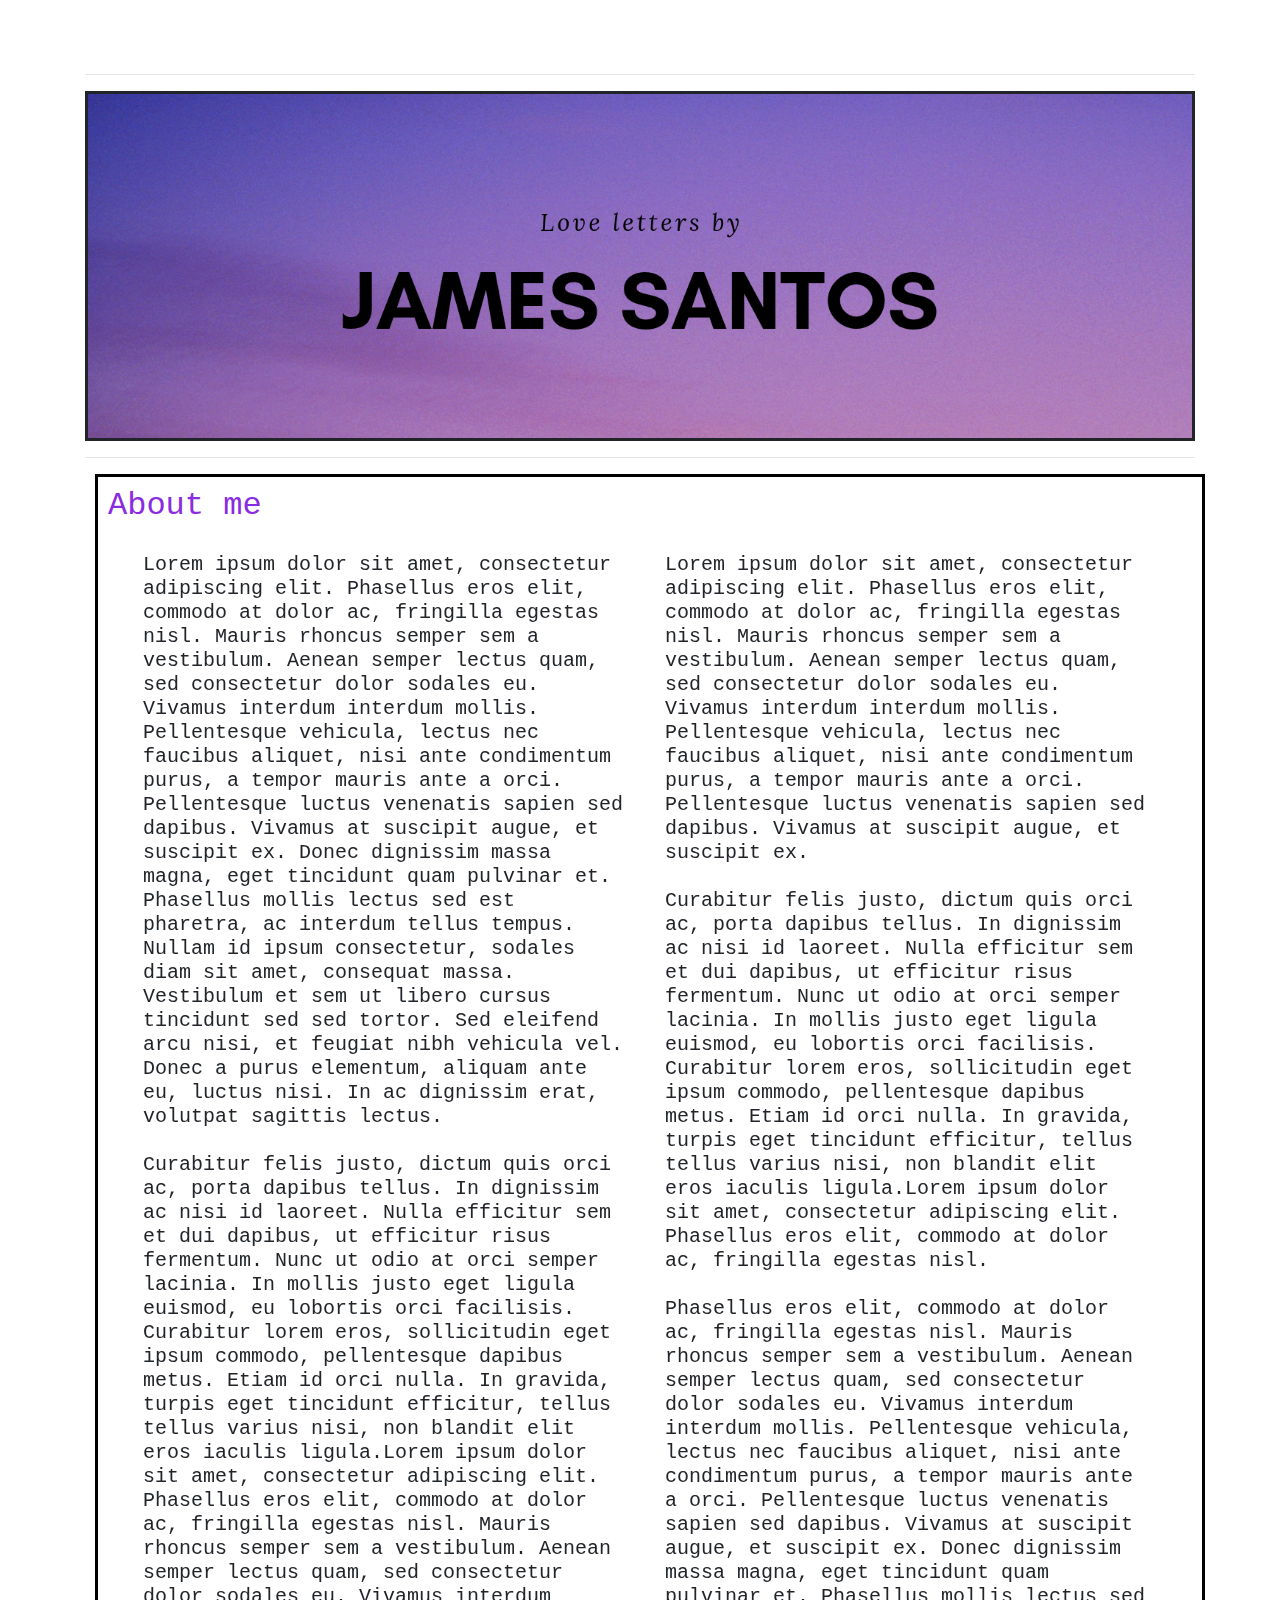
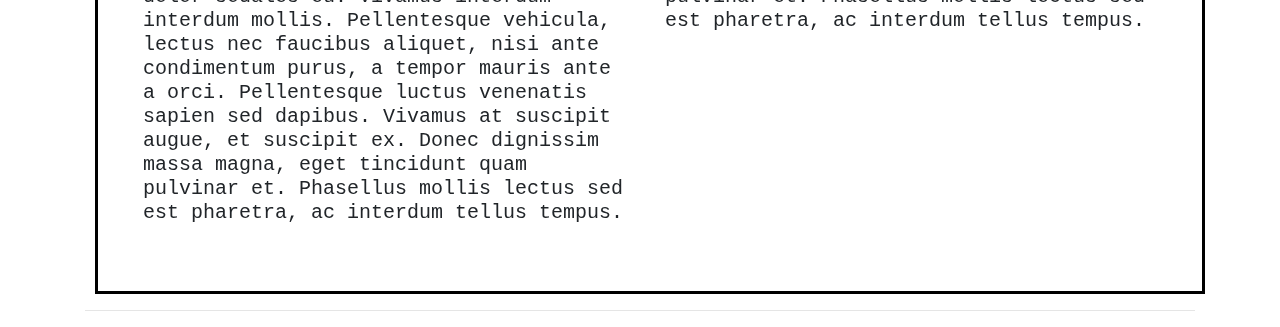
<file: index.html>
<html>

<head>
    <title> James Santos </title>
    <link rel="stylesheet" href="https://maxcdn.bootstrapcdn.com/bootstrap/4.0.0/css/bootstrap.min.css" integrity="sha384-Gn5384xqQ1aoWXA+058RXPxPg6fy4IWvTNh0E263XmFcJlSAwiGgFAW/dAiS6JXm" crossorigin="anonymous">
    
    <link rel="stylesheet" href="style.css">
</head>
<body>
    <div class="row" id = "navbar">
            <div class="col" id= "me">
                <a href="index.html">
                About Me
                </a>
            </div>
            <div class="col" id="fam">
                <a href="family.html">
                Letter to my Family
                </a>
            </div>
            <div class="col" id="friend">
                <a href="friends.html">
                Letter to my friends
                </a>
            </div>            
        </div>
    <div class="container">
        <hr>
        <div class="row" id="Header">
        </div>
        <hr>
        <div class="container" id = "body">
            <div class="row"  id = "toptitle">
                <h2> About me </h2>
            </div>
            <div class="row" id = "Message">
                <div class="col" id = "aboutme1">
                    <h5> Lorem ipsum dolor sit amet, consectetur adipiscing elit. Phasellus eros elit, commodo at dolor ac, fringilla egestas nisl. Mauris rhoncus semper sem a vestibulum. Aenean semper lectus quam, sed consectetur dolor sodales eu. Vivamus interdum interdum mollis. Pellentesque vehicula, lectus nec faucibus aliquet, nisi ante condimentum purus, a tempor mauris ante a orci. Pellentesque luctus venenatis sapien sed dapibus. Vivamus at suscipit augue, et suscipit ex. Donec dignissim massa magna, eget tincidunt quam pulvinar et. Phasellus mollis lectus sed est pharetra, ac interdum tellus tempus. Nullam id ipsum consectetur, sodales diam sit amet, consequat massa. Vestibulum et sem ut libero cursus tincidunt sed sed tortor. Sed eleifend arcu nisi, et feugiat nibh vehicula vel. Donec a purus elementum, aliquam ante eu, luctus nisi. In ac dignissim erat, volutpat sagittis lectus. <br> <br>

                    Curabitur felis justo, dictum quis orci ac, porta dapibus tellus. In dignissim ac nisi id laoreet. Nulla efficitur sem et dui dapibus, ut efficitur risus fermentum. Nunc ut odio at orci semper lacinia. In mollis justo eget ligula euismod, eu lobortis orci facilisis. Curabitur lorem eros, sollicitudin eget ipsum commodo, pellentesque dapibus metus. Etiam id orci nulla. In gravida, turpis eget tincidunt efficitur, tellus tellus varius nisi, non blandit elit eros iaculis ligula.Lorem ipsum dolor sit amet, consectetur adipiscing elit. Phasellus eros elit, commodo at dolor ac, fringilla egestas nisl. Mauris rhoncus semper sem a vestibulum. Aenean semper lectus quam, sed consectetur dolor sodales eu. Vivamus interdum interdum mollis. Pellentesque vehicula, lectus nec faucibus aliquet, nisi ante condimentum purus, a tempor mauris ante a orci. Pellentesque luctus venenatis sapien sed dapibus. Vivamus at suscipit augue, et suscipit ex. Donec dignissim massa magna, eget tincidunt quam pulvinar et. Phasellus mollis lectus sed est pharetra, ac interdum tellus tempus. </h5>
                </div>
                <div class="col" id = "aboutme">
                    <h5> Lorem ipsum dolor sit amet, consectetur adipiscing elit. Phasellus eros elit, commodo at dolor ac, fringilla egestas nisl. Mauris rhoncus semper sem a vestibulum. Aenean semper lectus quam, sed consectetur dolor sodales eu. Vivamus interdum interdum mollis. Pellentesque vehicula, lectus nec faucibus aliquet, nisi ante condimentum purus, a tempor mauris ante a orci. Pellentesque luctus venenatis sapien sed dapibus. Vivamus at suscipit augue, et suscipit ex.<br> <br>
                        
                    Curabitur felis justo, dictum quis orci ac, porta dapibus tellus. In dignissim ac nisi id laoreet. Nulla efficitur sem et dui dapibus, ut efficitur risus fermentum. Nunc ut odio at orci semper lacinia. In mollis justo eget ligula euismod, eu lobortis orci facilisis. Curabitur lorem eros, sollicitudin eget ipsum commodo, pellentesque dapibus metus. Etiam id orci nulla. In gravida, turpis eget tincidunt efficitur, tellus tellus varius nisi, non blandit elit eros iaculis ligula.Lorem ipsum dolor sit amet, consectetur adipiscing elit. Phasellus eros elit, commodo at dolor ac, fringilla egestas nisl. <br> <br>
                        
                    
                    Phasellus eros elit, commodo at dolor ac, fringilla egestas nisl. Mauris rhoncus semper sem a vestibulum. Aenean semper lectus quam, sed consectetur dolor sodales eu. Vivamus interdum interdum mollis. Pellentesque vehicula, lectus nec faucibus aliquet, nisi ante condimentum purus, a tempor mauris ante a orci. Pellentesque luctus venenatis sapien sed dapibus. Vivamus at suscipit augue, et suscipit ex. Donec dignissim massa magna, eget tincidunt quam pulvinar et. Phasellus mollis lectus sed est pharetra, ac interdum tellus tempus. <br> <br>
                    </h5>
                    
                </div>
            </div>
            <div class="row" id = "by">
                <div class="col-8">
                </div>
                <div class="col">
                <h3> </h3>
                </div>
            </div>
        </div>
        
        <hr>
    </div>

</body>
<html>
</file>
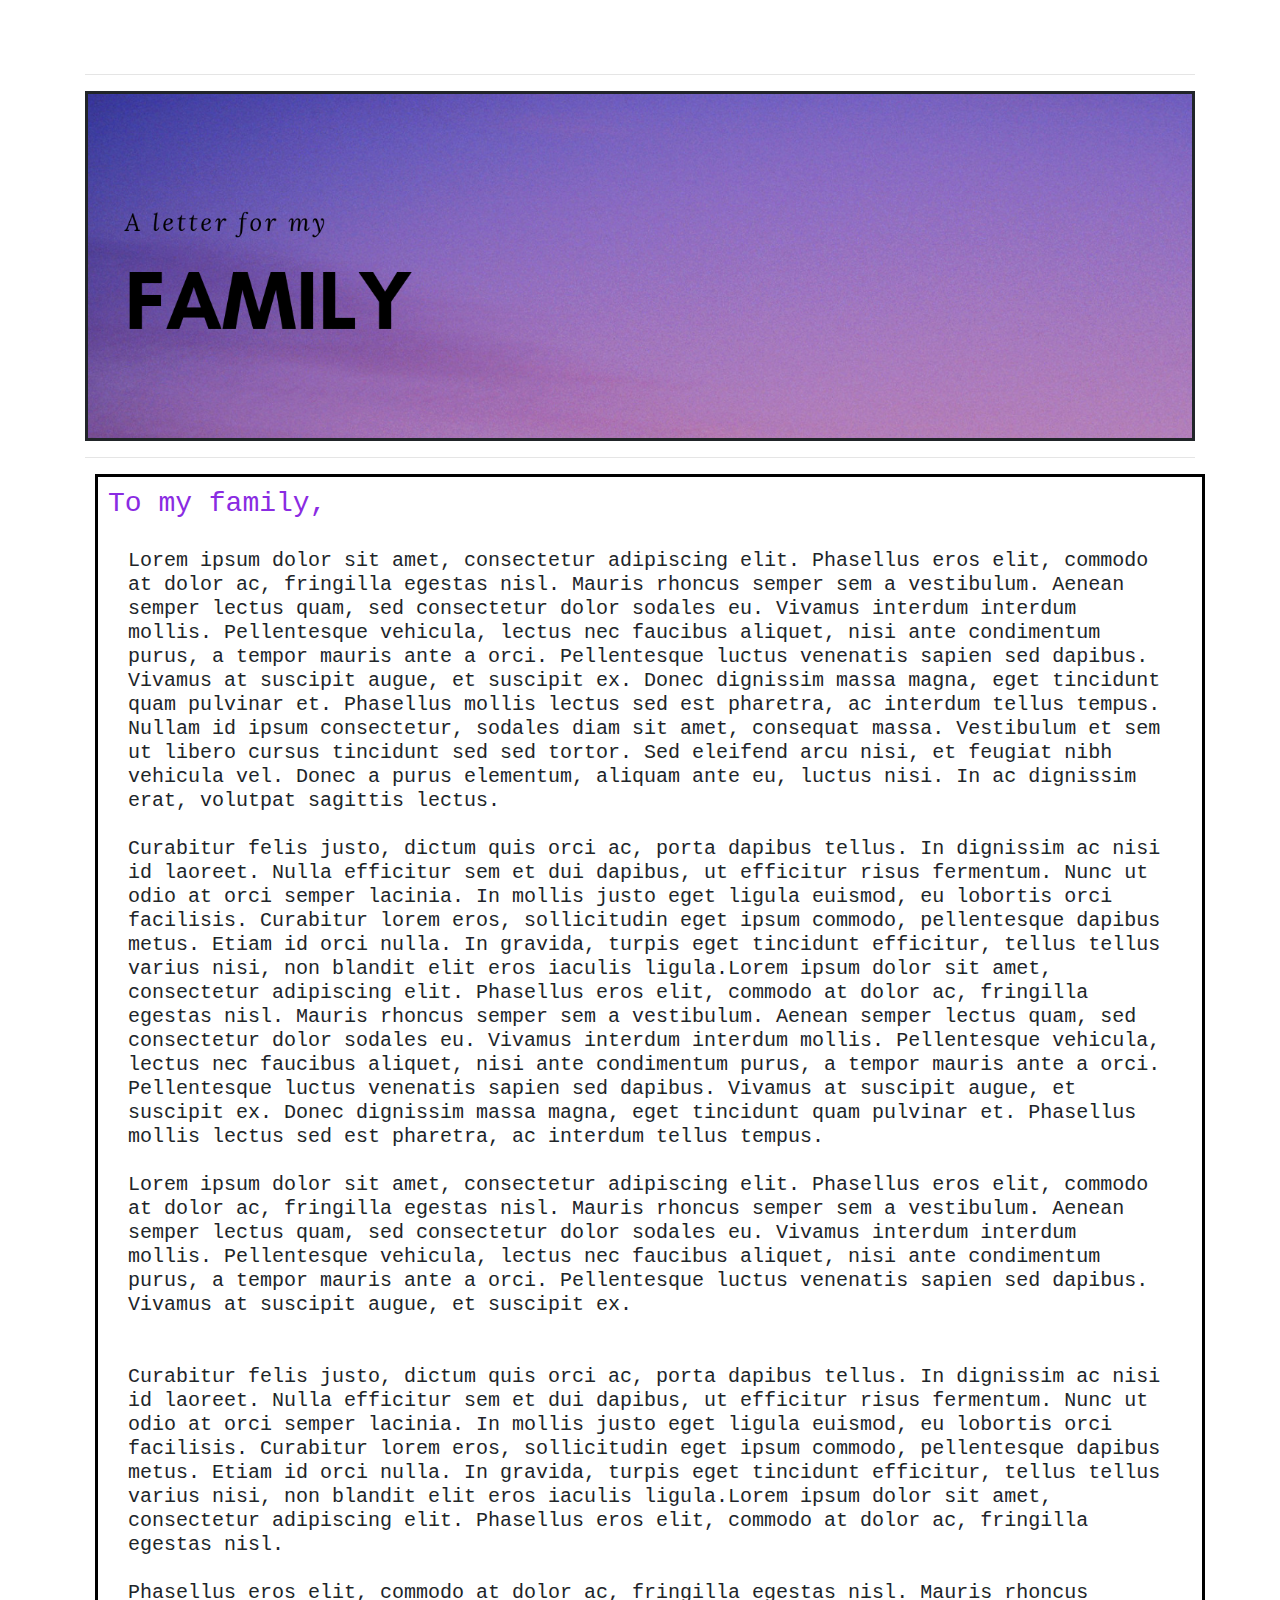
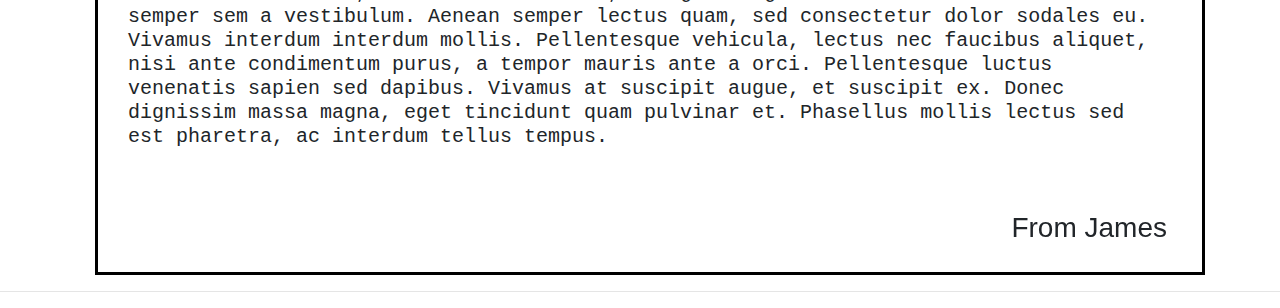
<file: family.html>
<html>

<head>
    <title> James Santos </title>
    <link rel="stylesheet" href="https://maxcdn.bootstrapcdn.com/bootstrap/4.0.0/css/bootstrap.min.css" integrity="sha384-Gn5384xqQ1aoWXA+058RXPxPg6fy4IWvTNh0E263XmFcJlSAwiGgFAW/dAiS6JXm" crossorigin="anonymous">
    
    <link rel="stylesheet" href="style.css">
</head>
<body>
    <div class="row" id = "navbar">
            <div class="col" id= "me">
                <a href="index.html">
                About Me
                </a>
            </div>
            <div class="col" id="fam">
                <a href="family.html">
                Letter to my Family
                </a>
            </div>
            <div class="col" id="friend">
                <a href="friends.html">
                Letter to my friends
                </a>
            </div>            
        </div>
    <div class="container">
        <hr>
        <div class="row" id="Header1">
        </div>
        <hr>
        <div class="container" id = "body">
            <div class="row"  id = "toptitle2">
                <h3> To my family, </h3>
            </div>
            <div class="row" id = "Message">
                <h5> Lorem ipsum dolor sit amet, consectetur adipiscing elit. Phasellus eros elit, commodo at dolor ac, fringilla egestas nisl. Mauris rhoncus semper sem a vestibulum. Aenean semper lectus quam, sed consectetur dolor sodales eu. Vivamus interdum interdum mollis. Pellentesque vehicula, lectus nec faucibus aliquet, nisi ante condimentum purus, a tempor mauris ante a orci. Pellentesque luctus venenatis sapien sed dapibus. Vivamus at suscipit augue, et suscipit ex. Donec dignissim massa magna, eget tincidunt quam pulvinar et. Phasellus mollis lectus sed est pharetra, ac interdum tellus tempus. Nullam id ipsum consectetur, sodales diam sit amet, consequat massa. Vestibulum et sem ut libero cursus tincidunt sed sed tortor. Sed eleifend arcu nisi, et feugiat nibh vehicula vel. Donec a purus elementum, aliquam ante eu, luctus nisi. In ac dignissim erat, volutpat sagittis lectus. <br> <br>

                    Curabitur felis justo, dictum quis orci ac, porta dapibus tellus. In dignissim ac nisi id laoreet. Nulla efficitur sem et dui dapibus, ut efficitur risus fermentum. Nunc ut odio at orci semper lacinia. In mollis justo eget ligula euismod, eu lobortis orci facilisis. Curabitur lorem eros, sollicitudin eget ipsum commodo, pellentesque dapibus metus. Etiam id orci nulla. In gravida, turpis eget tincidunt efficitur, tellus tellus varius nisi, non blandit elit eros iaculis ligula.Lorem ipsum dolor sit amet, consectetur adipiscing elit. Phasellus eros elit, commodo at dolor ac, fringilla egestas nisl. Mauris rhoncus semper sem a vestibulum. Aenean semper lectus quam, sed consectetur dolor sodales eu. Vivamus interdum interdum mollis. Pellentesque vehicula, lectus nec faucibus aliquet, nisi ante condimentum purus, a tempor mauris ante a orci. Pellentesque luctus venenatis sapien sed dapibus. Vivamus at suscipit augue, et suscipit ex. Donec dignissim massa magna, eget tincidunt quam pulvinar et. Phasellus mollis lectus sed est pharetra, ac interdum tellus tempus. <br> <br>
                        
                    Lorem ipsum dolor sit amet, consectetur adipiscing elit. Phasellus eros elit, commodo at dolor ac, fringilla egestas nisl. Mauris rhoncus semper sem a vestibulum. Aenean semper lectus quam, sed consectetur dolor sodales eu. Vivamus interdum interdum mollis. Pellentesque vehicula, lectus nec faucibus aliquet, nisi ante condimentum purus, a tempor mauris ante a orci. Pellentesque luctus venenatis sapien sed dapibus. Vivamus at suscipit augue, et suscipit ex.<br> <br><br>
                        
                    Curabitur felis justo, dictum quis orci ac, porta dapibus tellus. In dignissim ac nisi id laoreet. Nulla efficitur sem et dui dapibus, ut efficitur risus fermentum. Nunc ut odio at orci semper lacinia. In mollis justo eget ligula euismod, eu lobortis orci facilisis. Curabitur lorem eros, sollicitudin eget ipsum commodo, pellentesque dapibus metus. Etiam id orci nulla. In gravida, turpis eget tincidunt efficitur, tellus tellus varius nisi, non blandit elit eros iaculis ligula.Lorem ipsum dolor sit amet, consectetur adipiscing elit. Phasellus eros elit, commodo at dolor ac, fringilla egestas nisl. <br> <br>
                        
                    
                    Phasellus eros elit, commodo at dolor ac, fringilla egestas nisl. Mauris rhoncus semper sem a vestibulum. Aenean semper lectus quam, sed consectetur dolor sodales eu. Vivamus interdum interdum mollis. Pellentesque vehicula, lectus nec faucibus aliquet, nisi ante condimentum purus, a tempor mauris ante a orci. Pellentesque luctus venenatis sapien sed dapibus. Vivamus at suscipit augue, et suscipit ex. Donec dignissim massa magna, eget tincidunt quam pulvinar et. Phasellus mollis lectus sed est pharetra, ac interdum tellus tempus. <br> <br>
                    </h5> 
                </div>
            <div class="row" id = "by">
                <div class="col-8">
                </div>
                <div class="col">
                <h3> From James </h3>
                </div>
            </div>
            </div>
        </div>
        
        <hr>

</body>
<html>
</file>
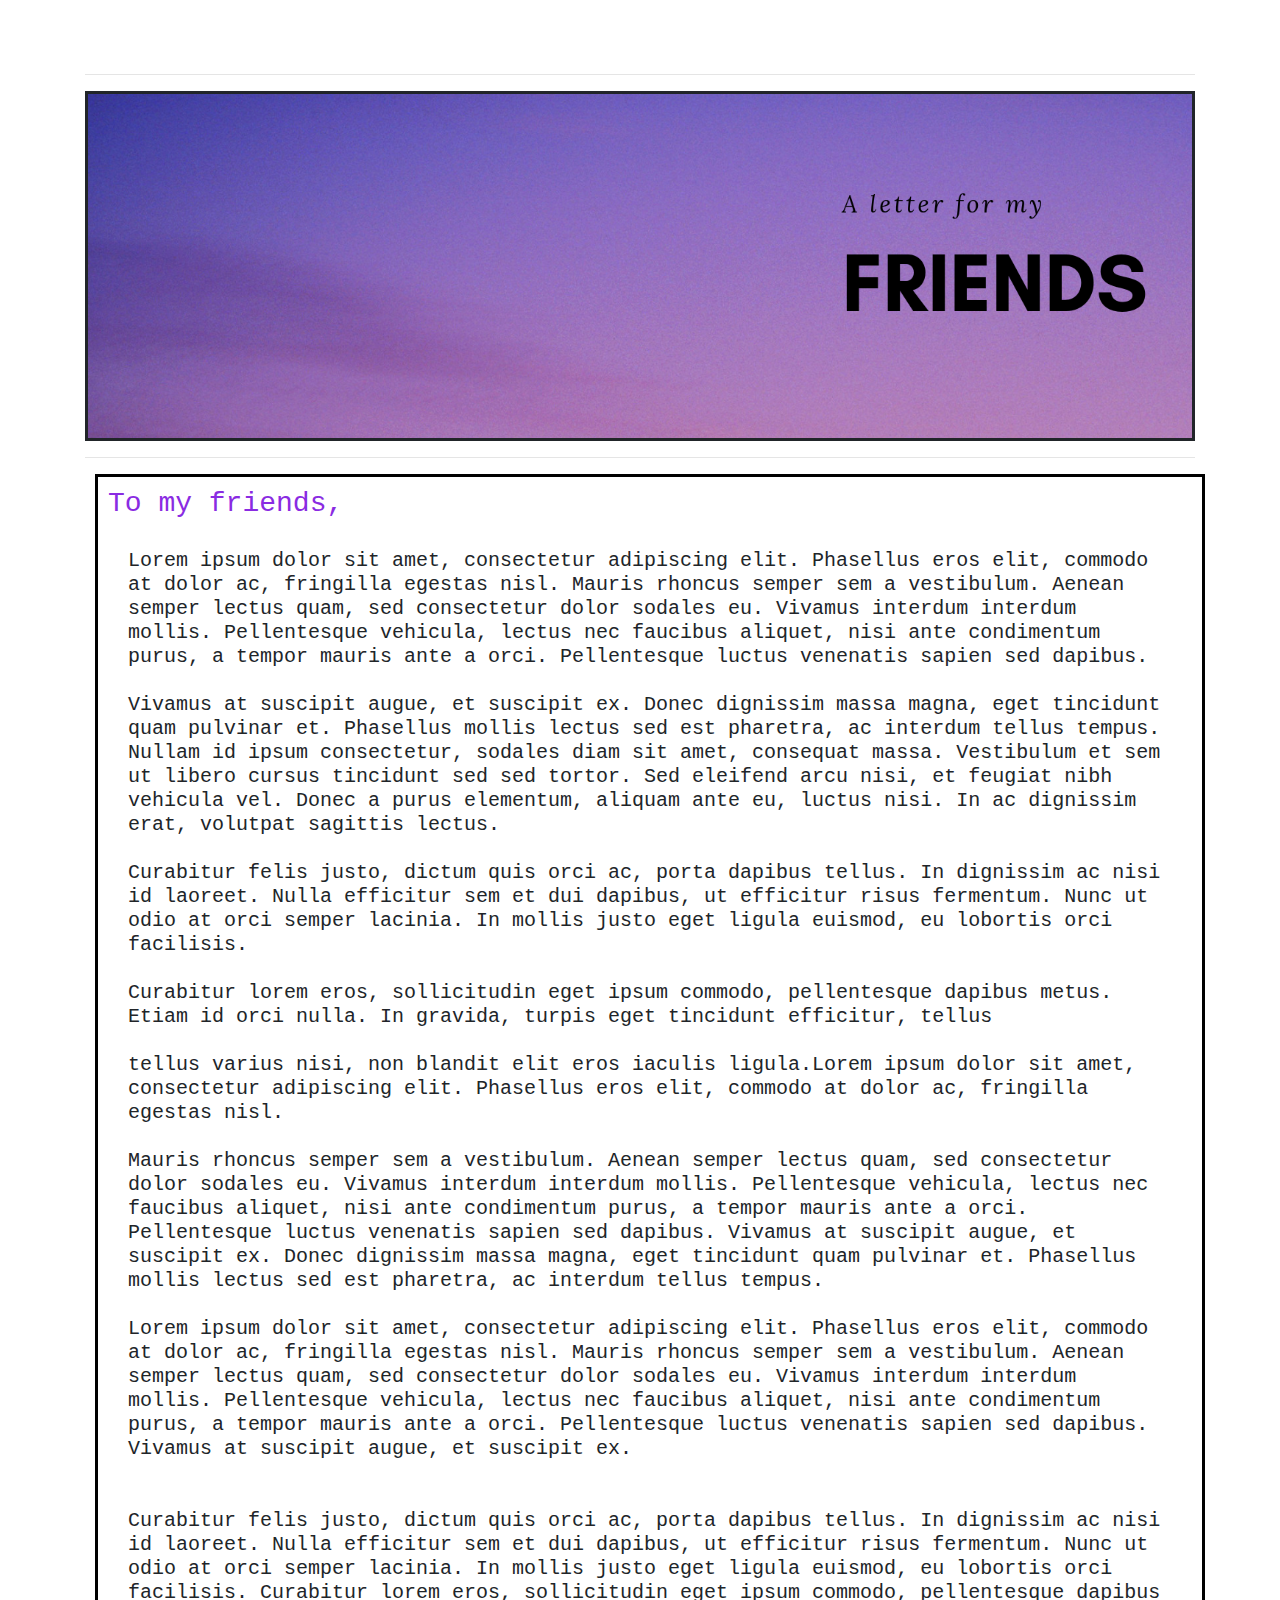
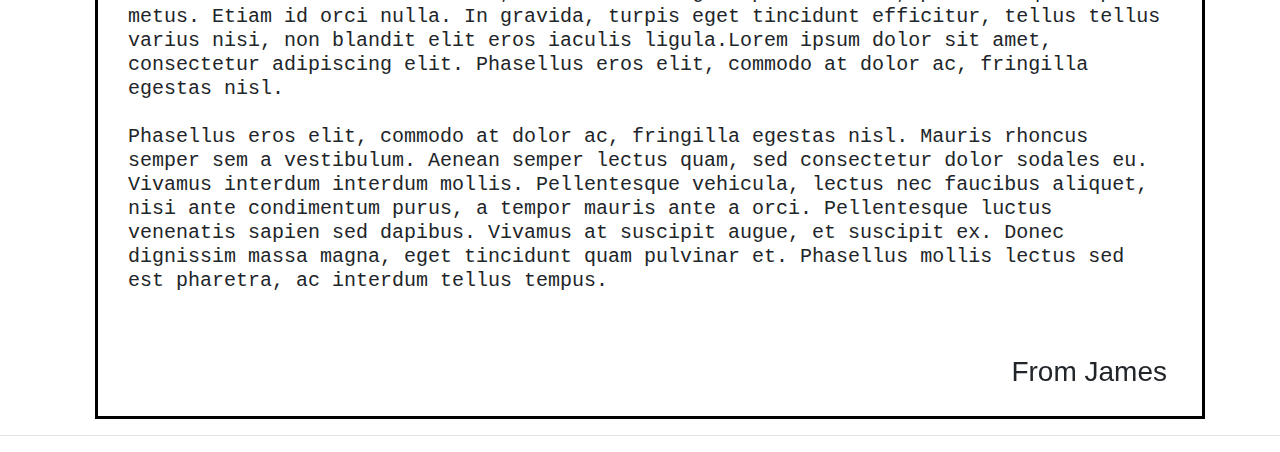
<file: friends.html>
<html>

<head>
    <title> James Santos </title>
    <link rel="stylesheet" href="https://maxcdn.bootstrapcdn.com/bootstrap/4.0.0/css/bootstrap.min.css" integrity="sha384-Gn5384xqQ1aoWXA+058RXPxPg6fy4IWvTNh0E263XmFcJlSAwiGgFAW/dAiS6JXm" crossorigin="anonymous">
    
    <link rel="stylesheet" href="style.css">
</head>
<body>
    <div class="row" id = "navbar">
            <div class="col" id= "me">
                <a href="index.html">
                About Me
                </a>
            </div>
            <div class="col" id="fam">
                <a href="family.html">
                Letter to my Family
                </a>
            </div>
            <div class="col" id="friend">
                <a href="friends.html">
                Letter to my friends
                </a>
            </div>            
        </div>
    <div class="container">
        <hr>
        <div class="row" id="Header2">
        </div>
        <hr>
        <div class="container" id = "body">
            <div class="row"  id = "toptitle3" >
                <h3> To my friends, </h3>
            </div>
            <div class="row" id = "Message">
                <h5> Lorem ipsum dolor sit amet, consectetur adipiscing elit. Phasellus eros elit, commodo at dolor ac, fringilla egestas nisl. Mauris rhoncus semper sem a vestibulum. Aenean semper lectus quam, sed consectetur dolor sodales eu. Vivamus interdum interdum mollis. Pellentesque vehicula, lectus nec faucibus aliquet, nisi ante condimentum purus, a tempor mauris ante a orci. Pellentesque luctus venenatis sapien sed dapibus.<br><br>
                    Vivamus at suscipit augue, et suscipit ex. Donec dignissim massa magna, eget tincidunt quam pulvinar et. Phasellus mollis lectus sed est pharetra, ac interdum tellus tempus. Nullam id ipsum consectetur, sodales diam sit amet, consequat massa. Vestibulum et sem ut libero cursus tincidunt sed sed tortor. Sed eleifend arcu nisi, et feugiat nibh vehicula vel. Donec a purus elementum, aliquam ante eu, luctus nisi. In ac dignissim erat, volutpat sagittis lectus. <br> <br>

                    Curabitur felis justo, dictum quis orci ac, porta dapibus tellus. In dignissim ac nisi id laoreet. Nulla efficitur sem et dui dapibus, ut efficitur risus fermentum. Nunc ut odio at orci semper lacinia. In mollis justo eget ligula euismod, eu lobortis orci facilisis.<br><br>
                    
                    Curabitur lorem eros, sollicitudin eget ipsum commodo, pellentesque dapibus metus. Etiam id orci nulla. In gravida, turpis eget tincidunt efficitur, tellus <br><br>
                    
                    tellus varius nisi, non blandit elit eros iaculis ligula.Lorem ipsum dolor sit amet, consectetur adipiscing elit. Phasellus eros elit, commodo at dolor ac, fringilla egestas nisl.<br><br>
                    Mauris rhoncus semper sem a vestibulum. Aenean semper lectus quam, sed consectetur dolor sodales eu. Vivamus interdum interdum mollis. Pellentesque vehicula, lectus nec faucibus aliquet, nisi ante condimentum purus, a tempor mauris ante a orci. Pellentesque luctus venenatis sapien sed dapibus. Vivamus at suscipit augue, et suscipit ex. Donec dignissim massa magna, eget tincidunt quam pulvinar et. Phasellus mollis lectus sed est pharetra, ac interdum tellus tempus. <br> <br>
                    Lorem ipsum dolor sit amet, consectetur adipiscing elit. Phasellus eros elit, commodo at dolor ac, fringilla egestas nisl. Mauris rhoncus semper sem a vestibulum. Aenean semper lectus quam, sed consectetur dolor sodales eu. Vivamus interdum interdum mollis. Pellentesque vehicula, lectus nec faucibus aliquet, nisi ante condimentum purus, a tempor mauris ante a orci. Pellentesque luctus venenatis sapien sed dapibus. Vivamus at suscipit augue, et suscipit ex.<br> <br><br>
                        
                    Curabitur felis justo, dictum quis orci ac, porta dapibus tellus. In dignissim ac nisi id laoreet. Nulla efficitur sem et dui dapibus, ut efficitur risus fermentum. Nunc ut odio at orci semper lacinia. In mollis justo eget ligula euismod, eu lobortis orci facilisis. Curabitur lorem eros, sollicitudin eget ipsum commodo, pellentesque dapibus metus. Etiam id orci nulla. In gravida, turpis eget tincidunt efficitur, tellus tellus varius nisi, non blandit elit eros iaculis ligula.Lorem ipsum dolor sit amet, consectetur adipiscing elit. Phasellus eros elit, commodo at dolor ac, fringilla egestas nisl. <br> <br>
                        
                    
                    Phasellus eros elit, commodo at dolor ac, fringilla egestas nisl. Mauris rhoncus semper sem a vestibulum. Aenean semper lectus quam, sed consectetur dolor sodales eu. Vivamus interdum interdum mollis. Pellentesque vehicula, lectus nec faucibus aliquet, nisi ante condimentum purus, a tempor mauris ante a orci. Pellentesque luctus venenatis sapien sed dapibus. Vivamus at suscipit augue, et suscipit ex. Donec dignissim massa magna, eget tincidunt quam pulvinar et. Phasellus mollis lectus sed est pharetra, ac interdum tellus tempus. <br> <br>
                    </h5> 
                </div>
            <div class="row" id = "by">
                <div class="col-8">
                </div>
                <div class="col">
                <h3> From James </h3>
                </div>
            </div>
            </div>
        </div>
        
        <hr>

</body>
<html>
</file>
<file: style.css>
body
{
    background-image: url(http://i.imgur.com/XjKfgHt.jpg);
    background-repeat: no-repeat;
    background-size: cover;

}
.container{
    background-color: lavender;
    background: transparent\9;  
    background:rgba(255,255,255, 0.3);  
    filter:progid:DXImageTransform.Microsoft.gradient(startColorstr=#66000000,endColorstr=#66000000);  
    zoom: 1;  
}
.row{
    margin: auto;
}
#header{
    height: 350px;
    border: solid;
    background-image: url(headmain.png);
    align-items: center;
    background-size: cover;
    justify-content: center;
}
#header1{
    height: 350px;
    border: solid;
    background-image: url(headfam.png);
    align-items: center;
    background-size: cover;
    justify-content: center;
}
#header2{
    height: 350px;
    border: solid;
    background-image: url(headfriend.png);
    align-items: center;
    background-size: cover;
    justify-content: center;
}
#row a {
  display: block;
  width: 60px;
}
#navbar {
    margin: 0;
    padding: 0;
    position: sticky;
    top: 0;
    border-top: 0;
}
#body{
    border: solid;
    border-color: black;
    margin: 10px;
    padding: 10px;
}
.col a {
  display: block;
  color: white;
  text-align: center;
  padding: 14px 16px;
  text-decoration: none;
    overflow: auto;
}

.col a:hover {
  background-color: #111;
  opacity: 0.8;
}
#To {
    padding: 10px;
    left: 0px;
    text-align: left;
}
#by {
    padding: 10px;
    right: 0;
    text-align: right;
}
#tooltip {
  position: relative;
  display: inline-block;
  border-bottom: 1px dotted black;
}

#message{
    font-family: monospace;
    margin: 10px;
    padding: 10px;
}
#tooltiptext {
  visibility: hidden;
  width: 120px;
  background-color: black;
  color: #fff;
  text-align: center;
  border-radius: 6px;
  padding: 5px 0;

  /* Position the tooltip */
  position: absolute;
  z-index: 1;
}
#head1{
    text-align: center;
    justify-content: center;
}
#head2{
    text-align: center;
    justify-content: center;
}
#me{
    font-family: monospace;
    font-size: 20px;
}
#fam{
    font-family: monospace;
    font-size: 20px;
}
#friend{
    font-family: monospace;
    font-size: 20px;
}
#toptitle{
    font-family: monospace;
    color: blueviolet;
    font-size: 200px;
}
#toptitle2{
    font-family: monospace;
    color: blueviolet;
    font-size: 200px;
}
#toptitle3{
    font-family: monospace;
    color: blueviolet;
    font-size: 200px;
}
</file>
